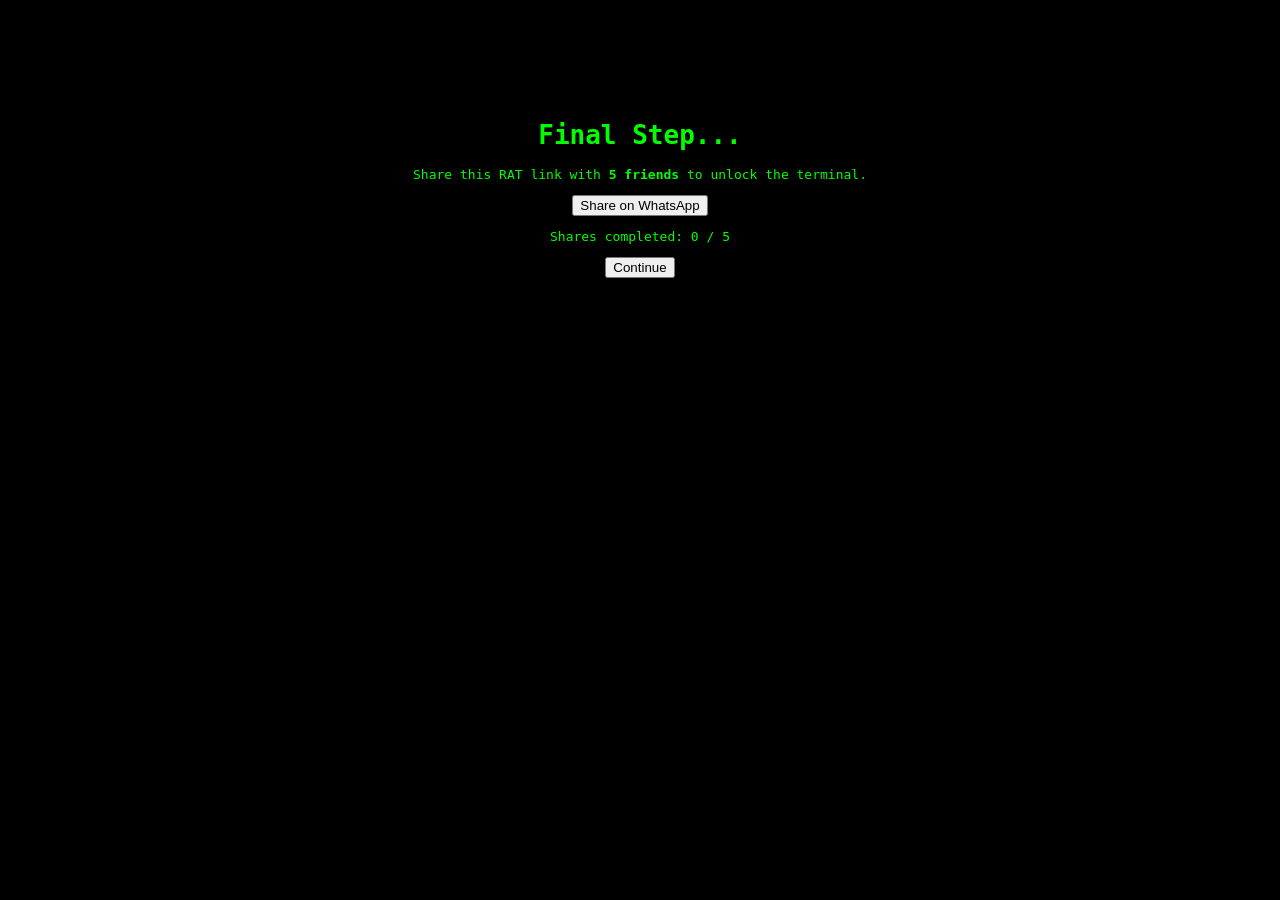
<file: share.html>
<!DOCTYPE html>
<html lang="en">
<head>
  <meta charset="UTF-8">
  <meta name="viewport" content="width=device-width, initial-scale=1.0">
  <title>Share to Unlock RAT</title>
  <link rel="stylesheet" href="style.css">
</head>
<body>
  <div class="container">
    <h1>Final Step...</h1>
    <p>Share this RAT link with <b>5 friends</b> to unlock the terminal.</p>
    <button onclick="shareOnWhatsApp()">Share on WhatsApp</button>
    <p id="share-count">Shares completed: 0 / 5</p>
    <button id="continue-btn" class="hidden" onclick="goToPanel()">Continue</button>
  </div>
  <script src="script.js"></script>
</body>
</html>
</file>
<file: style.css>
/* css/style.css */

body {
  background: #000;
  color: #0f0;
  font-family: monospace;
  text-align: center;
  padding: 20px;
  margin: 0;
}

.container {
  margin-top: 100px;
}

.neon-text {
  color: #00ff00;
  text-shadow: 0 0 10px #0f0, 0 0 20px #0f0, 0 0 30px #0f0;
  font-size: 2em;
  margin-bottom: 15px;
}

.sub-text {
  color: #ccc;
  font-size: 1.1em;
  margin-bottom: 15px;
}

/* WhatsApp Button */
.btn-whatsapp {
  background: #25D366;
  color: white;
  border: none;
  padding: 12px 20px;
  border-radius: 8px;
  cursor: pointer;
  font-size: 1.1em;
  width: 80%;
  max-width: 250px;
  margin-top: 15px;
}

.btn-whatsapp:hover {
  background: #1DA851;
}

.btn-locked {
  background: #333;
  color: #777;
  border: none;
  padding: 12px 20px;
  border-radius: 8px;
  cursor: not-allowed;
  font-size: 1.1em;
  width: 80%;
  max-width: 250px;
  margin-top: 20px;
}

.btn-active {
  background: #ff0000;
  color: white;
  cursor: pointer;
}

.btn-active:hover {
  background: #cc0000;
}

.box {
  border: 1px solid #0f0;
  padding: 15px;
  margin-top: 20px;
  display: inline-block;
  width: 80%;
  max-width: 300px;
}
</file>
